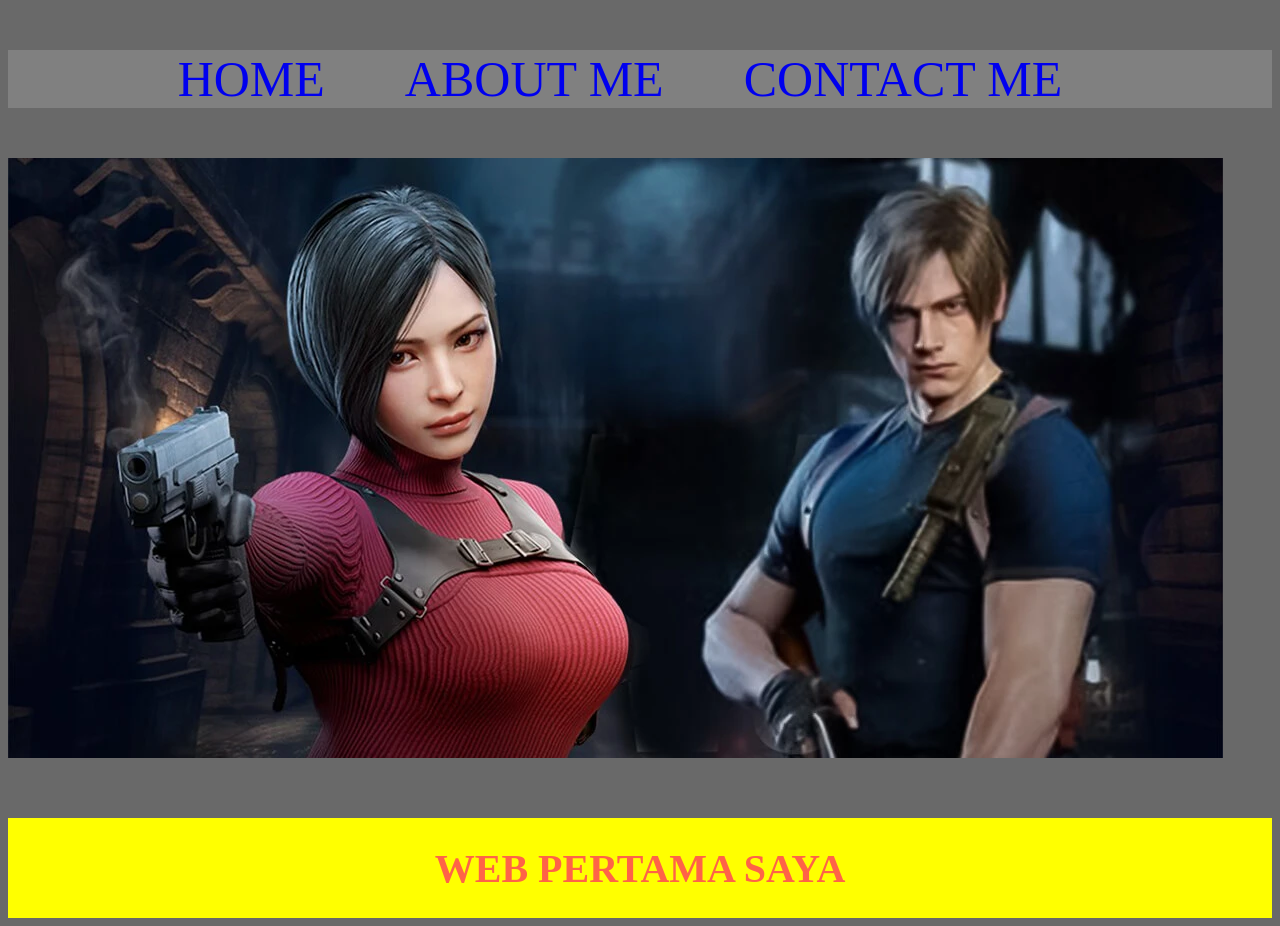
<file: index.html>
<!DOCTYPE html>
<html>
    <head>
        <title>web pertama</title>
        <link rel="stylesheet" href="style.css"/>

    </head>
    <body>

        <!-- TABEL -->
         <div>
            <ul class="ul-navbar">
              <a href="#" class="home">HOME</a>
              <a href="about.html" class="about">ABOUT ME</a>
              <a href="contact.html" class="contact">CONTACT ME</a>
            </ul>
         </div>
        <!-- CONTENT -->
         </div>
            <img src="leonadawong.webp" alt="RESIDENT EVIL 4" class="img"></a>

        </div>

        <!-- FOOTER -->
         <div class="footer-1">
            <h1 class="h-footer">WEB PERTAMA SAYA</h1>
         </div>
    </body>
</html>
</file>
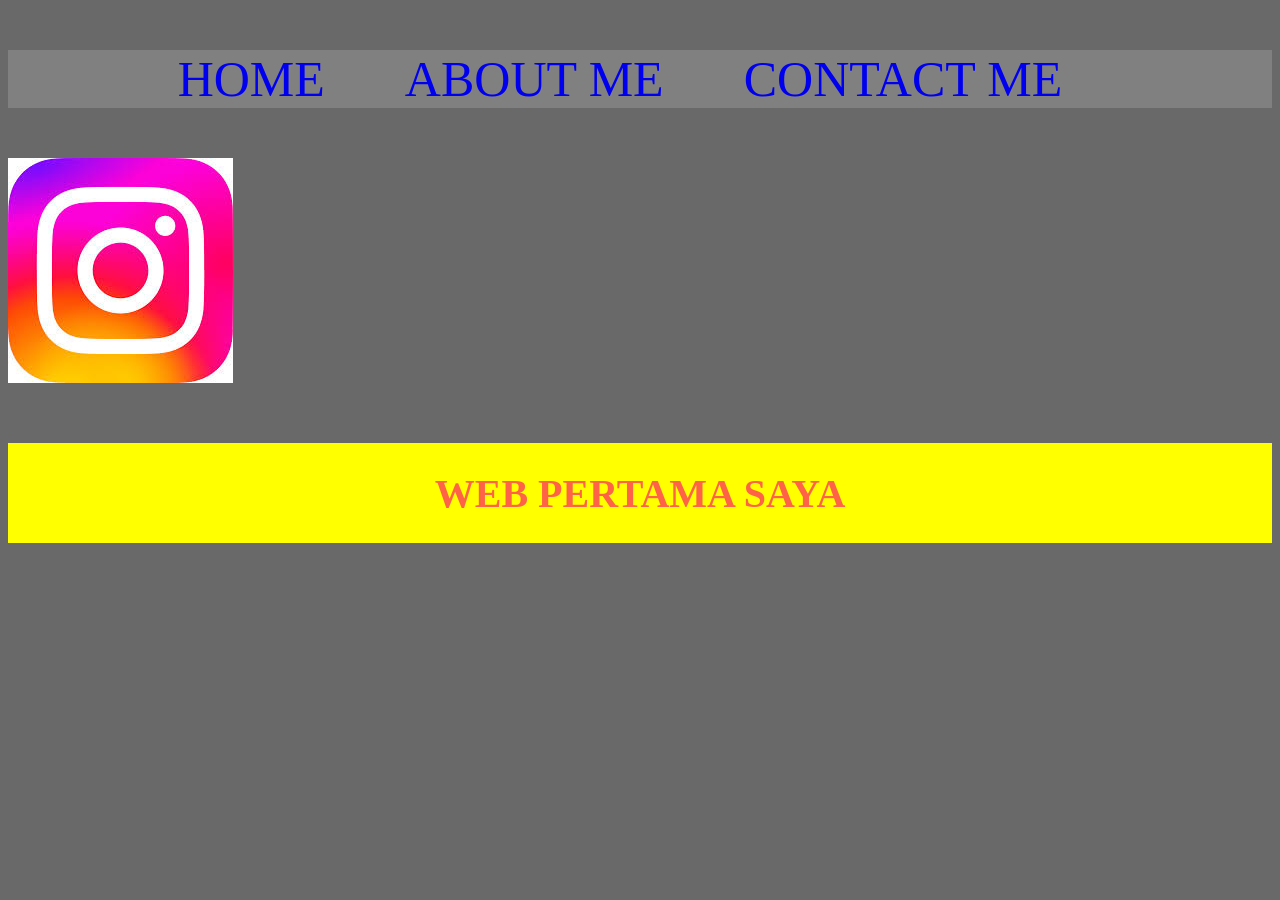
<file: about.html>
<!DOCTYPE html>
<html>
    <head>
        <title>web pertama</title>
        <link rel="stylesheet" href="style.css"/>

    </head>
    <body>

        <!-- TABEL -->
         <div>
            <ul class="ul-navbar">
              <a href="index.html" class="home">HOME</a>
              <a href="about.html" class="about">ABOUT ME</a>
              <a href="contact.html" class="contact">CONTACT ME</a>
            </ul>
         </div>
        <!-- CONTENT -->
         </div>
            <img src="ig12.jpg" alt="RESIDENT EVIL 4" class="img-2"></a>

        </div>

        <!-- FOOTER -->
         <div class="footer-1">
            <h1 class="h-footer">WEB PERTAMA SAYA</h1>
         </div>
    </body>
</html>
</file>
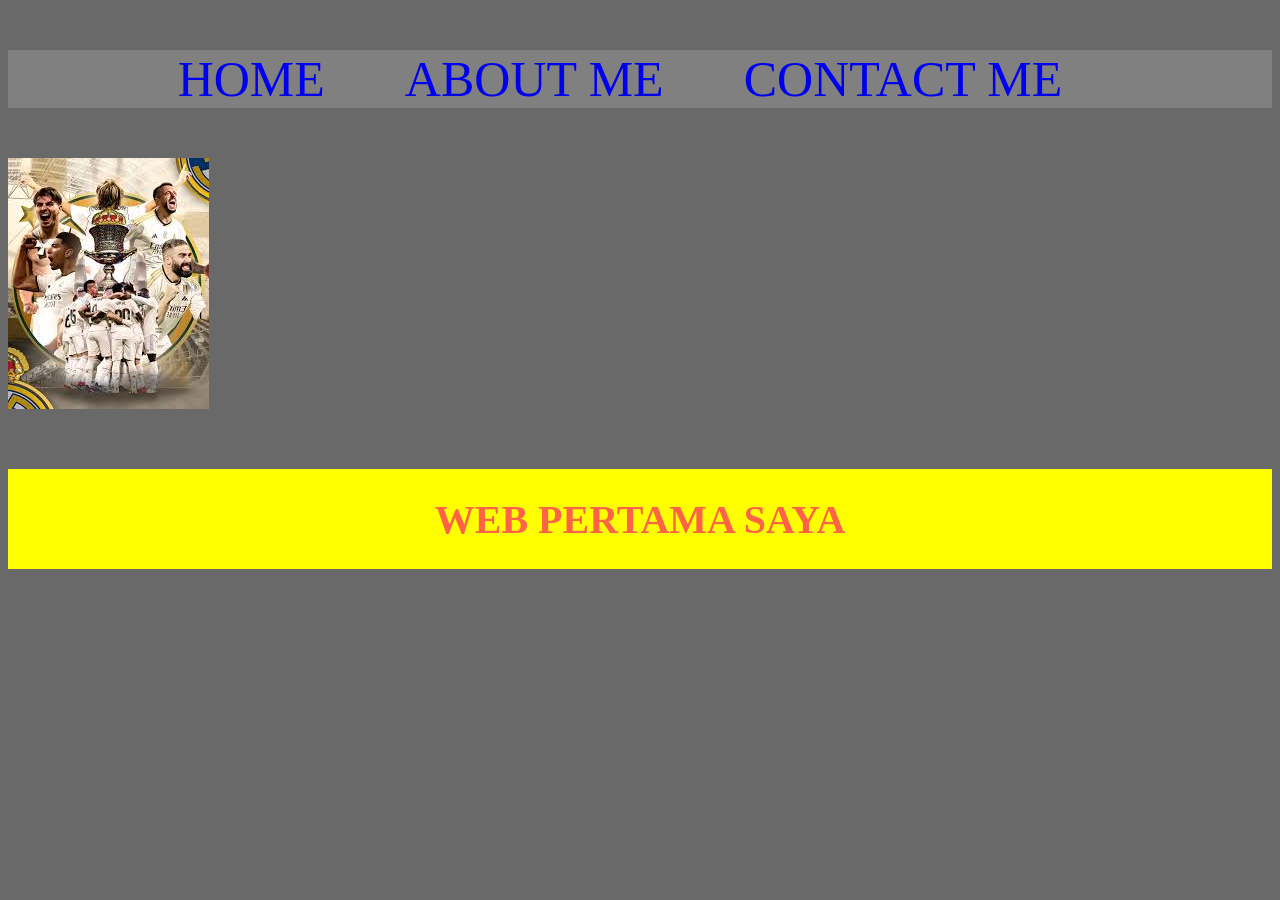
<file: contact.html>
<!DOCTYPE html>
<html>
    <head>
        <title>web pertama</title>
        <link rel="stylesheet" href="style.css"/>

    </head>
    <body>

        <!-- TABEL -->
         <div>
            <ul class="ul-navbar">
              <a href="index.html" class="home">HOME</a>
              <a href="about.html" class="about">ABOUT ME</a>
              <a href="contact.html" class="contact">CONTACT ME</a>
            </ul>
         </div>
        <!-- CONTENT -->
         </div>
            <img src="halamadrid.jpeg" class="img-3"/>

        </div>

        <!-- FOOTER -->
         <div class="footer-1">
            <h1 class="h-footer">WEB PERTAMA SAYA</h1>
         </div>
    </body>
</html>
</file>
<file: style.css>
body {
 background-color: dimgray;
}

.ul-navbar {
    display: flex;
    justify-content: center;
    align-items: center;
    background-color: grey;
    color: 400px;
    font-size: 50px;
}

.home {
    margin-right: 80px;
    text-decoration: none;
}

.about {
    margin-right: 80px;
    text-decoration: none;
}

.contact {
    margin-right: 80px;
    text-decoration: none;

}

.img {
    display: flex;
    justify-content: center;
    align-items: center;
    font-size: 50vh;
}

.img-2 {
    display: flex;
    justify-content: center;
    align-content: center;
    margin-right: 250%;
}

.img-3 {
    display: flex;
    justify-content: center;
    align-content: center;
    margin-right: 250%;
}

.footer-1 {
    display: flex;
    justify-content: center;
    align-content: 200px;
    background-color: yellow;
    height: 100px;
    margin-top: 60px;
    text-align: center;
}

.h-footer {
    font-size: 40px;
    margin-bottom: 25px;
    color: tomato;
}
</file>
